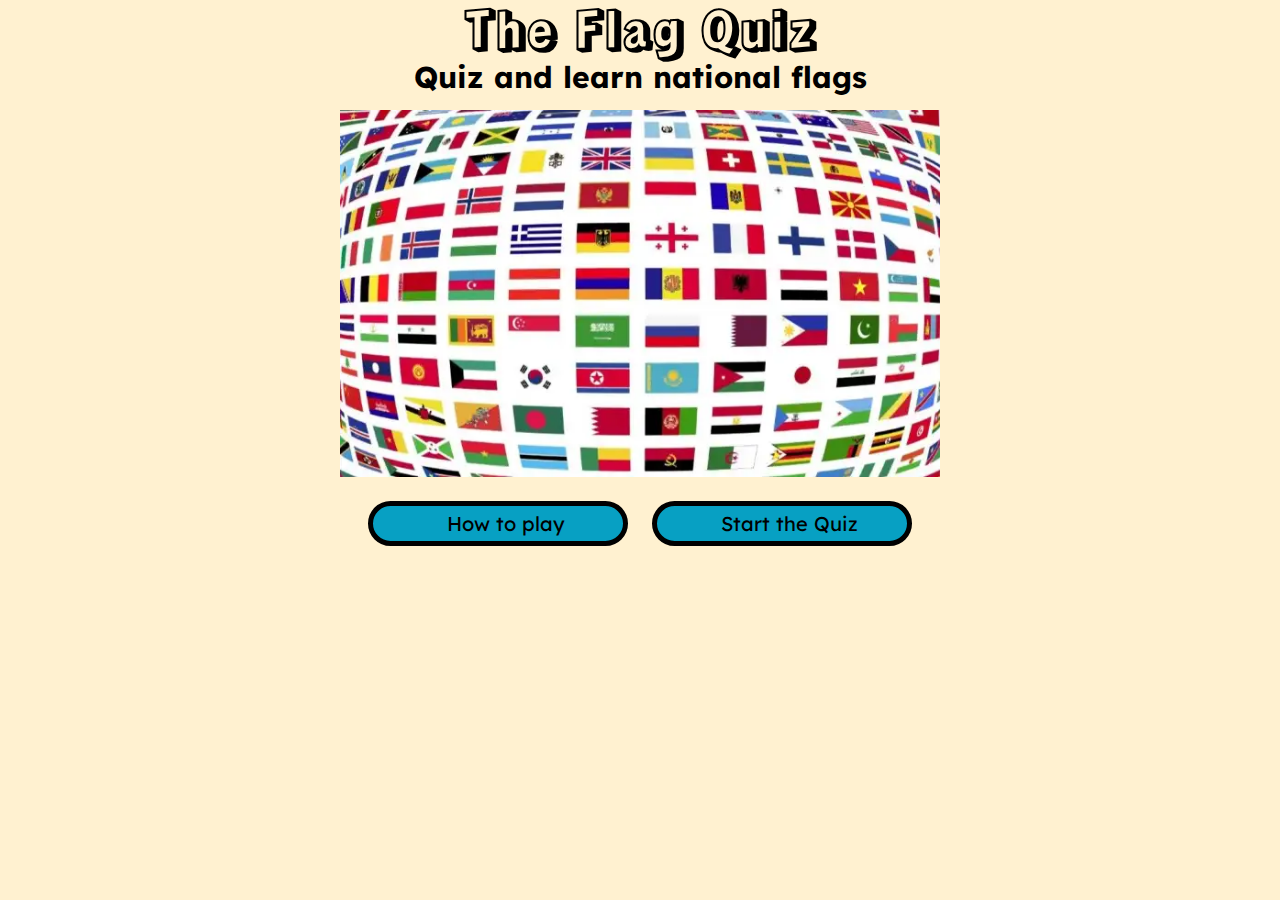
<file: index.html>
<!DOCTYPE html>
<html lang="en">
<head>
    <meta charset="UTF-8">
    <meta name="viewport" content="width=device-width, initial-scale=1.0">
    
    <!-- Link to css file -->
    <link rel="stylesheet" href="assets/css/style.css">
    <title>Flag Quiz</title>

    <!-- Link to favicon -->
    <link rel="apple-touch-icon" sizes="180x180" href="assets/favicon/apple-touch-icon.png">
    <link rel="icon" type="image/png" sizes="32x32" href="assets/favicon/favicon-32x32.png">
    <link rel="icon" type="image/png" sizes="16x16" href="assets/favicon/favicon-16x16.png">
    <link rel="manifest" href="assets/favicon/site.webmanifest">
    <link rel="mask-icon" href="assets/favicon/safari-pinned-tab.svg" color="#5bbad5">
    <meta name="msapplication-TileColor" content="#ffffff">
    <meta name="theme-color" content="#ffffff">

    <!-- Meta tags for search engines -->
    <meta name="description" content="Flag Quiz, The quiz to discover the flags of different countries of the world">
    <meta name="keywords" content="flag quiz, flags, quiz, lern, national flags">
</head>

<body>
    <div class="container-body">
         <!-- Conatiner for Headline -->
        <div class="container-headline">
            <h1> The Flag Quiz </h1>
            <h2> Quiz and learn national flags</h2>
        </div>

        <!-- Conatiner for main Image -->
        <div class="container-image">
            <img src="assets/images/all-flags.webp" alt="Image with different countries as main image on the start page">
        </div>

        <!-- Conatiner for generel Buttons -->
        <div id="button-general">
            <button class="button-general-style" onclick="rules()" value="rules.html" aria-label="The button opens the rules page which explains how to play the game">How to play</button>
            <button class="button-general-style" onclick="location.href='game.html'" value="game.html">Start the Quiz</button>
        </div>
    </div>
    <!-- Link to js file -->
    <script src="assets/js/index.js"></script>
</body>
</html>
</file>
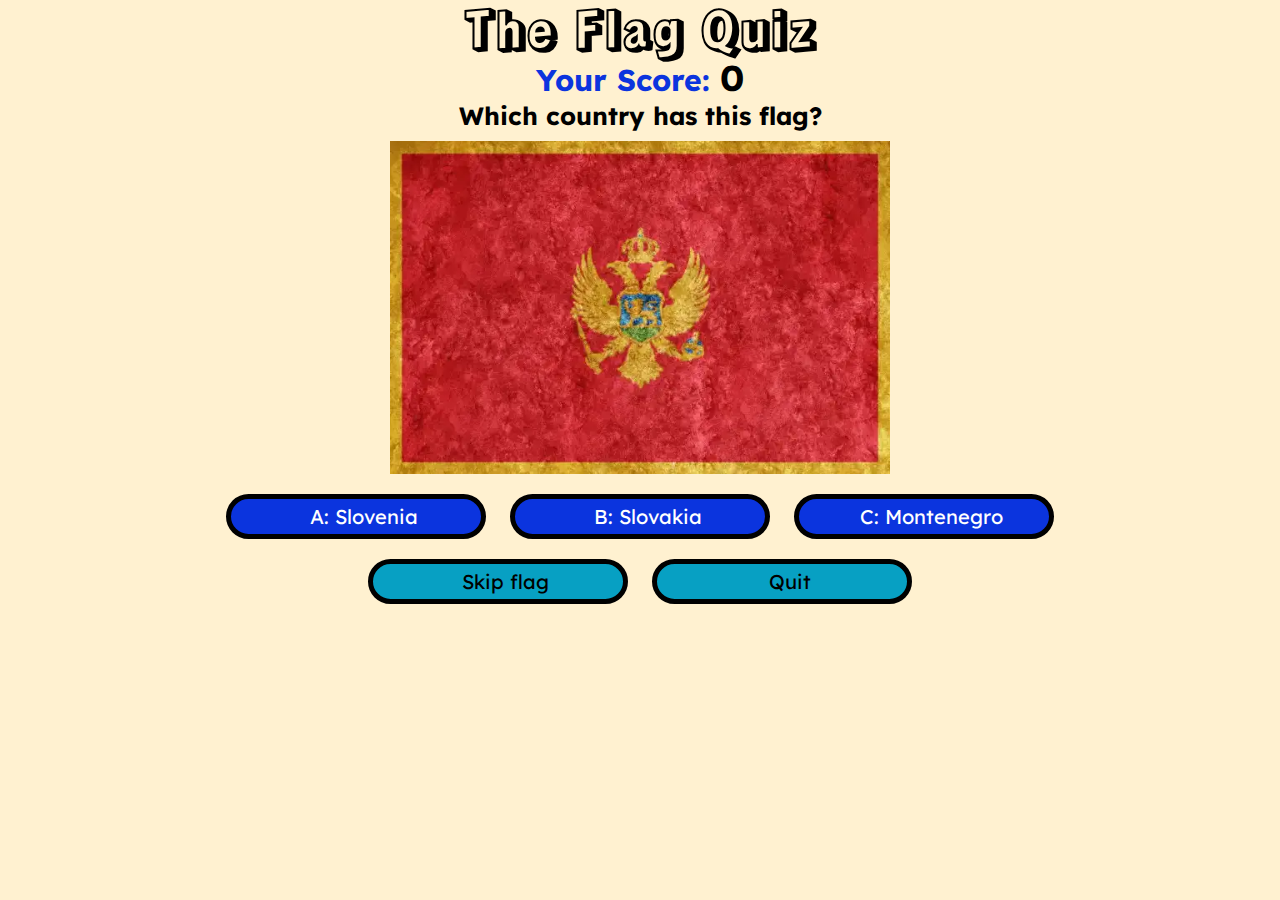
<file: game.html>
<!DOCTYPE html>
<html lang="en">
<head>
    <meta charset="UTF-8">
    <meta name="viewport" content="width=device-width, initial-scale=1.0">
    
    <!-- Link to css file -->
    <link rel="stylesheet" href="assets/css/style.css">
    <title>Flag Quiz</title>

    <!-- Link to favicon -->
    <link rel="apple-touch-icon" sizes="180x180" href="assets/favicon/apple-touch-icon.png">
    <link rel="icon" type="image/png" sizes="32x32" href="assets/favicon/favicon-32x32.png">
    <link rel="icon" type="image/png" sizes="16x16" href="assets/favicon/favicon-16x16.png">
    <link rel="manifest" href="assets/favicon/site.webmanifest">
    <link rel="mask-icon" href="assets/favicon/safari-pinned-tab.svg" color="#5bbad5">
    <meta name="msapplication-TileColor" content="#ffffff">
    <meta name="theme-color" content="#ffffff">

    <!-- Meta tags for search engines -->
    <meta name="description" content="Flag Quiz, The quiz to discover the flags of different countries of the world">
    <meta name="keywords" content="flag quiz, flags, quiz, lern, national flags">
</head>

<body>
    <div class="container-body">
         <!-- Conatiner for Headline -->
        <div class="container-headline">
            <h1> The Flag Quiz </h1>
        </div>
       
        <!-- Score and Question -->
        <div class="button-header">
            <h2> Your Score: <span id="score">0</span> </h2>
            <h3 id="question-headline"> Which country has this flag?</h3>   
        </div>

        <!-- Different flags -->
        <div class="question-flag">
            <img id="flag" src="assets/images/germany-flag.webp" alt="Different country flags are displayed here. The matching country should now be selected.">
        </div>

        <!-- Conatiner for answer Buttons -->
         <div id="button-answers">
            <button class="button-answers-style" id="answer1" onclick="checkAnswer(0)"></button>
            <button class="button-answers-style" id="answer2" onclick="checkAnswer(1)"></button>
            <button class="button-answers-style" id="answer3" onclick="checkAnswer(2)"></button>
        </div>

        <!-- Conatiner for generel Buttons -->
        <div id="button-general">
            <button class="button-general-style" onclick="nextFlag()">Skip flag</button>
            <button class="button-general-style" onclick="home()" value="index.html">Quit</button>
        </div>

        <!-- End of the game Menu-->
        <div id="last-flag">
            <p>That was the last Flag. Would you like to play again?</p>
            <button class="button-endgame-style" onclick="location.href='game.html'" value="game.html">Play Again</button>
            <button class="button-endgame-style" onclick="home()" value="index.html">Quit</button>
        </div>
    </div>
    <!-- Link to js file -->
    <script src="assets/js/script.js"></script>
</body>
</html>
</file>
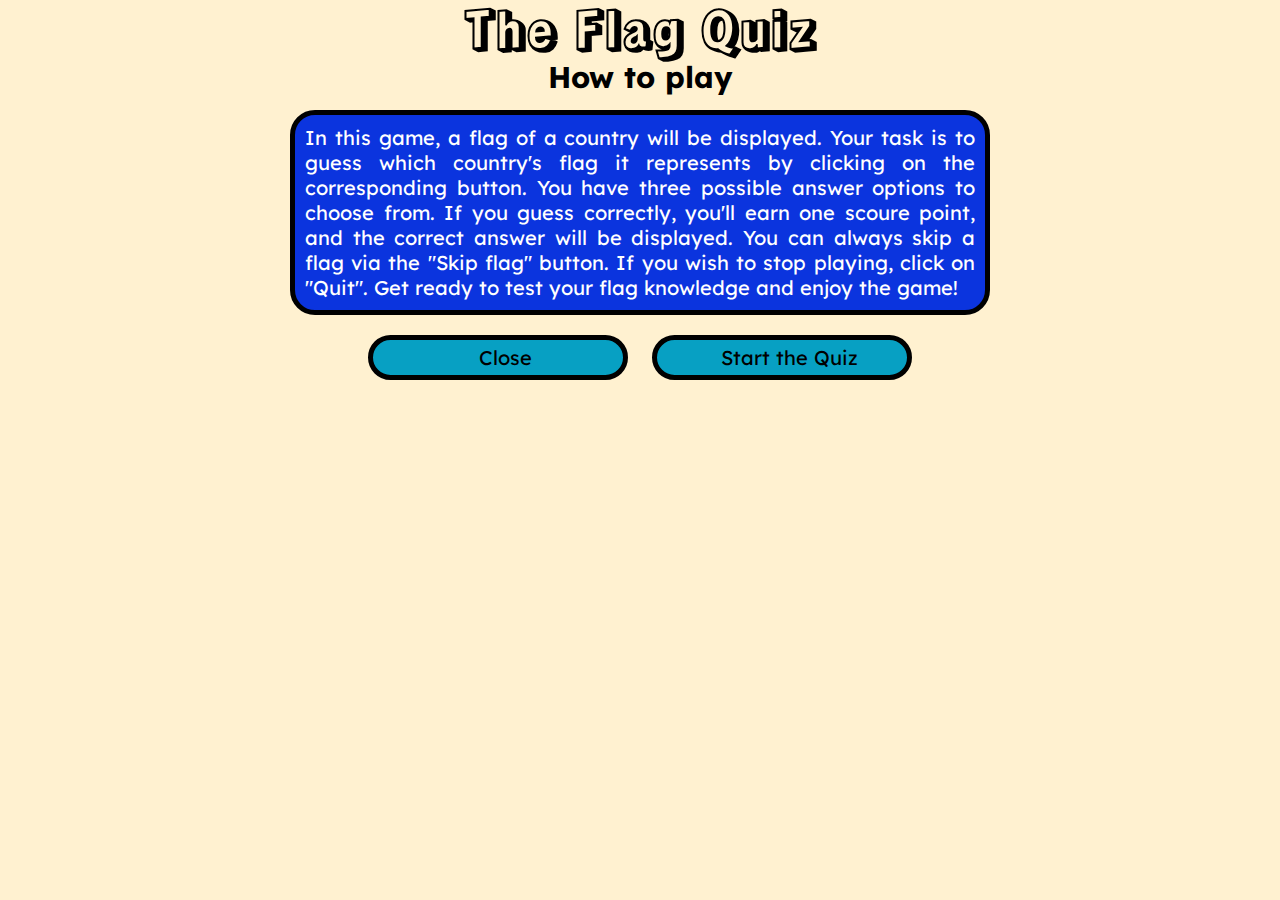
<file: rules.html>
<!DOCTYPE html>
<html lang="en">
<head>
    <meta charset="UTF-8">
    <meta name="viewport" content="width=device-width, initial-scale=1.0">
    
    <!-- Link to css file -->
    <link rel="stylesheet" href="assets/css/style.css">
    <title>Flag Quiz</title>

    <!-- Link to favicon -->
    <link rel="apple-touch-icon" sizes="180x180" href="assets/favicon/apple-touch-icon.png">
    <link rel="icon" type="image/png" sizes="32x32" href="assets/favicon/favicon-32x32.png">
    <link rel="icon" type="image/png" sizes="16x16" href="assets/favicon/favicon-16x16.png">
    <link rel="manifest" href="assets/favicon/site.webmanifest">
    <link rel="mask-icon" href="assets/favicon/safari-pinned-tab.svg" color="#5bbad5">
    <meta name="msapplication-TileColor" content="#ffffff">
    <meta name="theme-color" content="#ffffff">

    <!-- Meta tags for search engines -->
    <meta name="description" content="Flag Quiz, The quiz to discover the flags of different countries of the world">
    <meta name="keywords" content="flag quiz, flags, quiz, lern, national flags">
</head>

<body>
    <div class="container-body">
         <!-- Conatiner for Headline -->
        <div class="container-headline">
            <h1> The Flag Quiz </h1>
            <h2> How to play</h2>
        </div>

        <!-- Conatiner for the rules -->
        <div class="container-rules">
            <p>
                In this game, a flag of a country will be displayed.
                Your task is to guess which country's flag it represents by clicking on the corresponding button.
                You have three possible answer options to choose from.
                If you guess correctly, you'll earn one scoure point, and the correct answer will be displayed.
                You can always skip a flag via the "Skip flag" button.
                If you wish to stop playing, click on "Quit".
                Get ready to test your flag knowledge and enjoy the game!
            </p>
        </div>

        <!-- Conatiner for generel Buttons -->
        <div id="button-general">
            <button class="button-general-style" onclick="home()" value="index.html">Close</button>
            <button class="button-general-style" onclick="location.href='game.html'" value="game.html">Start the Quiz</button>
        </div>
    </div>
    <!-- Link to js file -->
    <script src="assets/js/rules.js"></script>
</body>
</html>
</file>
<file: assets/css/style.css>
/* Google fonts import */
@import url('https://fonts.googleapis.com/css2?family=Lexend:wght@400;700&family=Rampart+One&display=swap');
/* Asterisk wildcard selector to override default styles added by the browser */
* {
    padding: 0;
    margin: 0;
    box-sizing: border-box;
}

body {
    background-color: #FFF1D0;
    font-family: 'Lexend', sans-serif;
    color: black;
}

/* Styles the Headline */
.container-headline h1 {
    font-family: 'Rampart One', sans-serif;
    font-size: 50px;
    line-height: 110%;
}

.container-headline h2 {
    font-family: 'Lexend', sans-serif;
    font-weight: 700;
    font-size: 30px;
}

.container-headline {
    text-align: center;   
}

/* Styles the image on the landing page */
.container-image {
    max-width: 600px;
    margin: 10px auto;
}

.container-image img {
    width: 100%;
    height: 100%;
}

/* Styles the general buttons */
#button-general {
    text-align: center;
    margin: 0 auto;
}

.button-general-style {
    background-color: #07A0c3;
    padding: 5px 5px 5px 20px;
    font-family: 'Lexend', sans-serif;
    text-align: left;
    font-size: 20px;
    font-weight: 400;
    margin: 10px;
    width: 260px;
    border-radius: 25px;
    text-align: center;
    border-color: black;
    border-width: 5px;
    border-style: solid;
    cursor: pointer;
}

/* Styles the answer buttons */
#button-answers {
    text-align: center;
    margin: 0 auto;  
}

.button-answers-style {
    background-color: #0B34DE;
    color: white;
    padding: 5px 5px 5px 20px;
    font-family: 'Lexend', sans-serif;
    text-align: left;
    font-size: 20px;
    font-weight: 400;
    margin: 10px 10px;
    width: 260px;
    border-radius: 25px;
    text-align: center;S
    border-color: black;
    border-width: 5px;
    border-style: solid;
    cursor: pointer;
}

.button-answers-style:hover, .button-general-style:hover, .button-endgame-style:hover  {
    border-color: #F0c808;
    box-shadow: 5px 5px 5px black;
}

/* Styles the question over the Flag and the scoure */
.button-header {
    text-align: center;
    font-family: 'Lexend', sans-serif;
    font-weight: 700;
    font-size: 20px;
}

.button-header h3 {
    font-size: 25px;
}

.button-header h2 {
    color: #0B34DE;
}

#score {
    color: black;
    font-size: 120%;
}

/* Styles the rules page */
.container-rules {
    max-width: 700px;
    margin: 10px auto;
    font-family: 'Lexend', sans-serif;
    font-weight: 400;
    font-size: 20px;
    background-color: #0B34DE;
    padding: 10px;
    border-radius: 25px;
    color: white;
    border-radius: 25px;
    border-color: black;
    border-width: 5px;
    border-style: solid;
}

.container-rules p {
    text-align: justify;
}

/* Styles the "Qestion" flag on the game page */
.question-flag {
    display: flex;
    justify-content: center;
    padding: 10px 0;
}

.question-flag img {
    height: 90%;
    width: 90%;
    max-width: 500px;
}

/* Styles the End of Game choose Box */
#last-flag {
    width: 250px;
    height: 240px;
    background-color: #0B34DE;
    color: white;
    text-align: center;
    padding: 10px;
    font-family: 'Lexend', sans-serif;
    font-size: 20px;
    font-weight: 400;
    border-radius: 25px;
    border-color: black;
    border-width: 5px;
    border-style: solid;
    position: absolute;
    inset: 60px 0 0 0;
    margin: auto;
    visibility: hidden;
}

.button-endgame-style {
    background-color: #07A0c3;
    padding: 5px;
    font-family: 'Lexend', sans-serif;
    text-align: center;
    font-size: 20px;
    font-weight: 400;
    margin: 10px;
    width: 200px;
    border-radius: 25px;
    text-align: center;
    border-color: black;
    border-width: 5px;
    border-style: solid;
    cursor: pointer;    
}

/* Media query: larger divices (500px and up) */
@media screen and (min-width: 500px) {

    .container-headline h2 {
    line-height: 150%;
    }

    #last-flag {
    inset: 0;
    }
}
</file>
